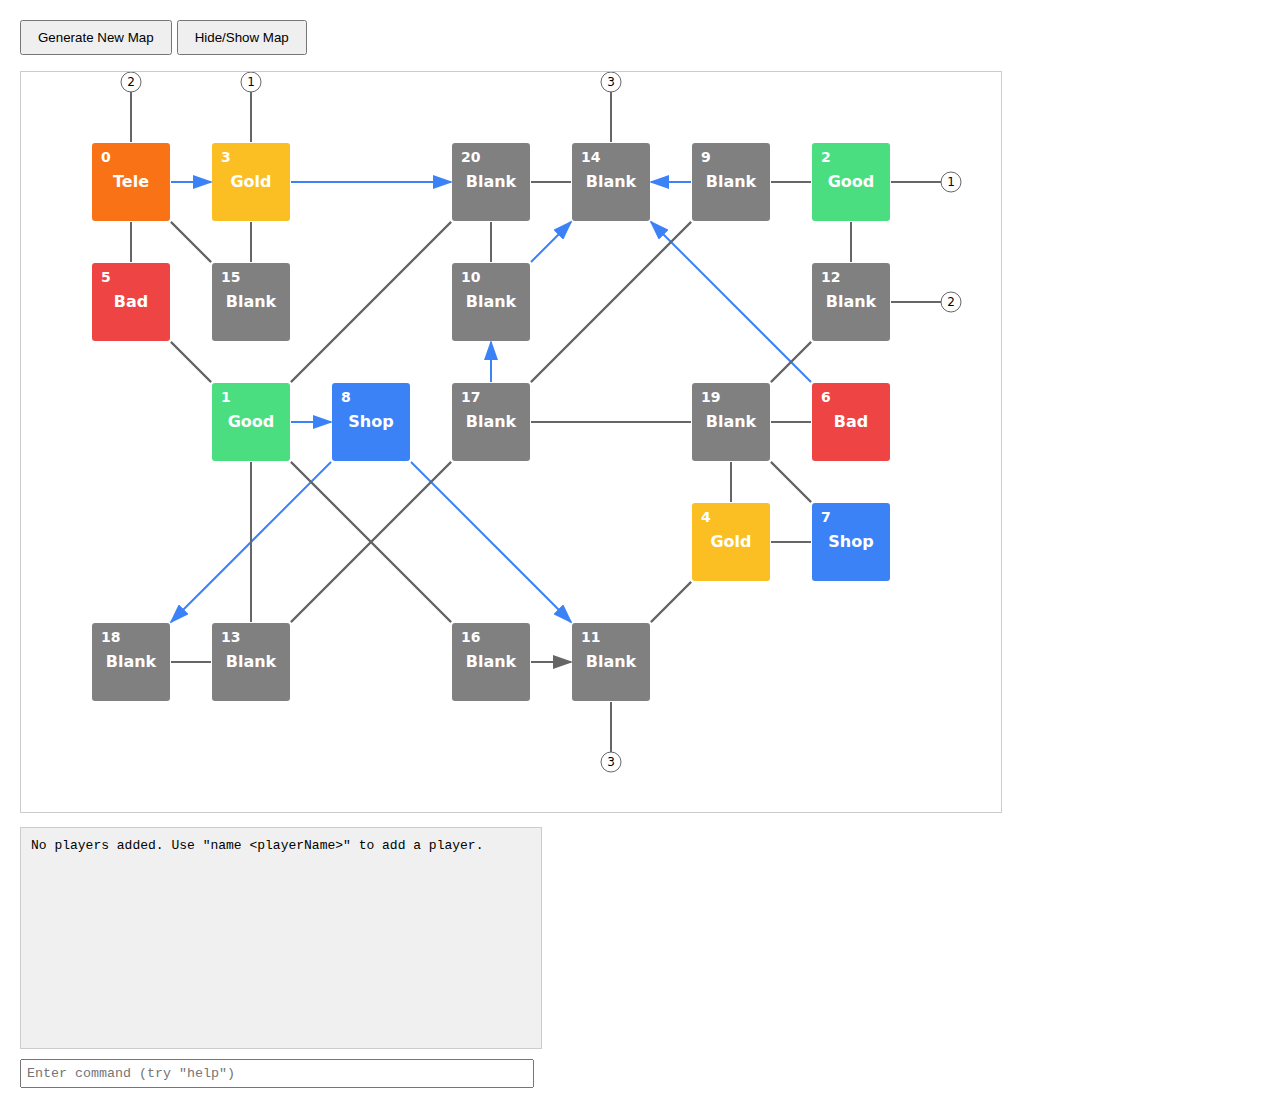
<file: staging/index.html>
<!DOCTYPE html> 
<html>
<head>
    <title>Game Map Generator</title>
    <style>
        body {
            margin: 20px;
            font-family: system-ui, sans-serif;
        }
        button {
            padding: 8px 16px;
            margin-bottom: 16px;
            cursor: pointer;
        }
        svg {
            border: 1px solid #ccc;
            background: white;
        }
    </style>
</head>
<body>
    <button onclick="initializeGame()">Generate New Map</button>
    <button onclick="toggleMap()">Hide/Show Map</button>

    <div id="map"></div>

<script>
const GRID_COLS = 7;
const GRID_ROWS = 5;
const TILE_SIZE = 80;
const SPACING = 40;
const MAP_MARGIN = 70; // New margin for better edge visibility

const PLAYER_COLORS = [
    'red', 'blue', 'green', 'orange', 'purple', 'pink', 'yellow', 'cyan'
];


// Define sides enum
const SIDES = {
    TOP: 0,
    TOP_RIGHT: 1,
    RIGHT: 2,
    BOTTOM_RIGHT: 3,
    BOTTOM: 4,
    BOTTOM_LEFT: 5,
    LEFT: 6,
    TOP_LEFT: 7
};

const TILES = {
    BLANK: { name: 'Blank', color: '#808080' },
    GOOD: { name: 'Good', color: '#4ade80' },
    GOLD: { name: 'Gold', color: '#fbbf24' },
    BAD: { name: 'Bad', color: '#ef4444' },
    SHOP: { name: 'Shop', color: '#3b82f6' },
    TELEPORT: { name: 'Tele', color: '#f97316' }
};

let edgeConnectionCounter = 1;

let isMapVisible = true;

function toggleMap() {
    const mapDiv = document.getElementById('map');
    isMapVisible = !isMapVisible;
    mapDiv.style.visibility = isMapVisible ? 'visible' : 'hidden';
}



class GameTile {
    constructor(id, type, x, y, gridX, gridY) {
        this.id = id;
        this.type = type;
        this.x = x;
        this.y = y;
        this.gridX = gridX;
        this.gridY = gridY;
        this.sides = [null, null, null, null, null, null, null, null]; // 8 directions
        this.edgeConnections = new Map(); // Map of side -> connection number
        this.isEdge = gridX === 0 || gridX === GRID_COLS-1 || gridY === 0 || gridY === GRID_ROWS-1;
    }

    get connectionCount() {
        return this.sides.filter(side => side !== null).length + this.edgeConnections.size;
    }

    canConnectSide(side) {
        return this.sides[side] === null && !this.edgeConnections.has(side);
    }

    addConnection(side, targetId, oneWay = false) {
        if (this.canConnectSide(side)) {
            this.sides[side] = { targetId, oneWay };
            return true;
        }
        return false;
    }

    addLoop(side) {
        // Only allow loops on cardinal directions
        if (this.canConnectSide(side) && (side === SIDES.TOP || side === SIDES.RIGHT || 
            side === SIDES.BOTTOM || side === SIDES.LEFT)) {
            this.sides[side] = "loop";
            return true;
        }
        return false;
    }

    addEdgeConnection(side, connectionNumber) {
        if (this.canConnectSide(side)) {
            this.edgeConnections.set(side, connectionNumber);
            return true;
        }
        return false;
    }
}

class GameMap {
    constructor() {
        this.tiles = [];
        this.players = new Map(); // name -> position
        this.currentPlayer = null;
        edgeConnectionCounter = 1;
        this.generateTiles();
        this.connectTiles();
        this.addEdgeConnections();
    }

    //#region game
    startGame() {
        if (this.players.size === 0) {
            return false;
        }
        // Randomize all player positions
        for (let [name] of this.players) {
            this.randomizePlayerPosition(name);
        }
        // Set current player to first player
        this.currentPlayer = Array.from(this.players.keys())[0];
        return true;
    }


    randomizePlayerPosition(playerName) {
        if (!this.players.has(playerName)) return false;
        const availableTiles = this.tiles.map(t => t.id);
        const randomTile = availableTiles[Math.floor(Math.random() * availableTiles.length)];
        const playerData = this.players.get(playerName);
        playerData.position = randomTile; // Update position
        this.players.set(playerName, playerData);
        return true;
    }



    nextTurn() {
        if (this.players.size === 0) return false;
        const playerNames = Array.from(this.players.keys());
        const currentIndex = playerNames.indexOf(this.currentPlayer);
        const nextIndex = (currentIndex + 1) % playerNames.length;
        this.currentPlayer = playerNames[nextIndex];
        return true;
    }


    addPlayer(name) {
        if (this.players.has(name)) {
            return false;
        }
        const playerCount = this.players.size;
        const color = PLAYER_COLORS[playerCount % PLAYER_COLORS.length];
        this.players.set(name, { position: 0, color }); // Store position and color
        if (!this.currentPlayer) {
            this.currentPlayer = name;
        }
        return true;
    }


    //#endregion 

    //#region player



    getAvailableMoves() {
        const playerData = this.players.get(this.currentPlayer);
        if (!playerData) {
            console.error(`Player data for ${this.currentPlayer} is undefined.`);
            return [];
        }
        const currentPosition = playerData.position;
        const currentTile = this.tiles[currentPosition];
        
        if (!currentTile) {
            console.error(`Tile with ID ${currentPosition} does not exist.`);
            return [];
        }

        const moves = [];

        console.log(currentTile)

        // Check each side of current tile
        currentTile.sides.forEach((connection, side) => {
            if (connection) {
                if (connection === "loop") {
                    moves.push({
                        type: 'loop',
                        from: currentPosition,     // Changed from this.playerPosition
                        to: currentPosition,       // Changed from this.playerPosition
                        side: side
                    });
                } else if (!connection.oneWay || connection.oneWay === true) {
                    moves.push({
                        type: 'regular',
                        from: currentPosition,     // Changed from this.playerPosition
                        to: connection.targetId,
                        side: side
                    });
                }
            }
        });

        // Check edge connections
        currentTile.edgeConnections.forEach((connectionNumber, side) => {
            const targetTile = this.tiles.find(t => 
                t.id !== currentTile.id && 
                Array.from(t.edgeConnections.values()).includes(connectionNumber)
            );
            if (targetTile) {
                moves.push({
                    type: 'edge',
                    from: currentPosition,         // Changed from this.playerPosition
                    to: targetTile.id,
                    connectionNumber: connectionNumber,
                    side: side
                });
            }
        });

        return moves;
    }
    
    // Add method to move player
    movePlayer(targetTileId) {
        const moves = this.getAvailableMoves();
        const validMove = moves.find(move => move.to === targetTileId);
        
        if (validMove) {
            const playerData = this.players.get(this.currentPlayer);
            if (playerData) {
                playerData.position = targetTileId;
                this.players.set(this.currentPlayer, playerData);
                return true;
            }
        }
        return false;
    }

    //#endregion player

    //#region generate map
    generateTiles() {
        const positions = [];
        for (let y = 0; y < GRID_ROWS; y++) {
            for (let x = 0; x < GRID_COLS; x++) {
                positions.push([x, y]);
            }
        }
        
        for (let i = positions.length - 1; i > 0; i--) {
            const j = Math.floor(Math.random() * (i + 1));
            [positions[i], positions[j]] = [positions[j], positions[i]];
        }

        const specialTiles = [
            'TELEPORT',
            'GOOD', 'GOOD',
            'GOLD', 'GOLD',
            'BAD', 'BAD',
            'SHOP', 'SHOP'
        ];

        positions.slice(0, 21).forEach((pos, i) => {
            const [x, y] = pos;
            this.tiles.push(new GameTile(
                i,
                i < specialTiles.length ? specialTiles[i] : 'BLANK',
                MAP_MARGIN + x * (TILE_SIZE + SPACING),  // Add margin to x
                MAP_MARGIN + y * (TILE_SIZE + SPACING),  // Add margin to y
                x,
                y
            ));
        });
    }

    getValidNeighborSides(tileId) {
        const tile = this.tiles[tileId];
        const neighbors = [];

        const maxDistance = tile.connectionCount < 2 ? 2 : 1;

        function hasLineOfSight(fromTile, toTile) {
            // Skip check for adjacent tiles
            const dx = Math.abs(fromTile.gridX - toTile.gridX);
            const dy = Math.abs(fromTile.gridY - toTile.gridY);
            if (dx <= 1 && dy <= 1) return true;

            // For longer connections, check if any tile is in the way
            const lineX = toTile.gridX - fromTile.gridX;
            const lineY = toTile.gridY - fromTile.gridY;
            const steps = Math.max(Math.abs(lineX), Math.abs(lineY));
            const xStep = lineX / steps;
            const yStep = lineY / steps;

            // Check each intermediate point
            for (let i = 1; i < steps; i++) {
                const checkX = Math.round(fromTile.gridX + xStep * i);
                const checkY = Math.round(fromTile.gridY + yStep * i);
                
                // If there's a tile at this point, the line of sight is blocked
                const blocked = this.tiles.some(t => 
                    t.gridX === checkX && t.gridY === checkY &&
                    t.id !== fromTile.id && t.id !== toTile.id
                );
                
                if (blocked) return false;
            }
            return true;
        }

        const adjacentPositions = [
            { dx: 0, dy: -1, side: SIDES.TOP, oppositeSide: SIDES.BOTTOM },
            { dx: 1, dy: -1, side: SIDES.TOP_RIGHT, oppositeSide: SIDES.BOTTOM_LEFT },
            { dx: 1, dy: 0, side: SIDES.RIGHT, oppositeSide: SIDES.LEFT },
            { dx: 1, dy: 1, side: SIDES.BOTTOM_RIGHT, oppositeSide: SIDES.TOP_LEFT },
            { dx: 0, dy: 1, side: SIDES.BOTTOM, oppositeSide: SIDES.TOP },
            { dx: -1, dy: 1, side: SIDES.BOTTOM_LEFT, oppositeSide: SIDES.TOP_RIGHT },
            { dx: -1, dy: 0, side: SIDES.LEFT, oppositeSide: SIDES.RIGHT },
            { dx: -1, dy: -1, side: SIDES.TOP_LEFT, oppositeSide: SIDES.BOTTOM_RIGHT }
        ];

        for (const pos of adjacentPositions) {
            for (let dist = 1; dist <= maxDistance; dist++) {
                const neighbor = this.tiles.find(t => 
                    t.gridX === tile.gridX + (pos.dx * dist) && 
                    t.gridY === tile.gridY + (pos.dy * dist)
                );

                if (neighbor && 
                    tile.canConnectSide(pos.side) && 
                    neighbor.canConnectSide(pos.oppositeSide) &&
                    neighbor.connectionCount < (neighbor.connectionCount < 2 ? 2 : 2) &&
                    hasLineOfSight.call(this, tile, neighbor)) {  // Add line of sight check
                    neighbors.push({
                        tile: neighbor,
                        side: pos.side,
                        oppositeSide: pos.oppositeSide,
                        distance: dist
                    });
                }
            }
        }

        return neighbors;
    }

    addEdgeConnections() {
        const edgeTiles = this.tiles.filter(t => t.isEdge && t.connectionCount < 5);
        
        // Limit the number of edge connections (adjust this number to control frequency)
        const maxEdgeConnections = 3; // Or any small number you prefer
        
        // Pair up random edge tiles, but limit the total number
        for (let i = 0; i < maxEdgeConnections && edgeTiles.length >= 2; i++) {
            const tile1 = edgeTiles.splice(Math.floor(Math.random() * edgeTiles.length), 1)[0];
            const tile2 = edgeTiles.splice(Math.floor(Math.random() * edgeTiles.length), 1)[0];
            
            // Rest of the edge connection logic stays the same...
            const getAvailableEdgeSides = (tile) => {
                const sides = [];
                if (tile.gridY === 0) sides.push(SIDES.TOP);
                if (tile.gridX === GRID_COLS-1) sides.push(SIDES.RIGHT);
                if (tile.gridY === GRID_ROWS-1) sides.push(SIDES.BOTTOM);
                if (tile.gridX === 0) sides.push(SIDES.LEFT);
                return sides.filter(side => tile.canConnectSide(side));
            };

            const sides1 = getAvailableEdgeSides(tile1);
            const sides2 = getAvailableEdgeSides(tile2);

            if (sides1.length > 0 && sides2.length > 0) {
                const side1 = sides1[Math.floor(Math.random() * sides1.length)];
                const side2 = sides2[Math.floor(Math.random() * sides2.length)];
                
                tile1.addEdgeConnection(side1, edgeConnectionCounter);
                tile2.addEdgeConnection(side2, edgeConnectionCounter);
                edgeConnectionCounter++;
            }
        }
}

    createSpanningTree() {
        const visited = new Set([0]);
        const stack = [0];

        while (stack.length > 0) {
            const currentId = stack.pop();
            const neighbors = this.getValidNeighborSides(currentId);

            for (const {tile, side, oppositeSide, distance} of neighbors) {
                if (!visited.has(tile.id)) {
                    // Make long-distance or higher-elevation connections more likely to be one-way
                    const oneWay = (distance > 1 && Math.random() < 0.1) || Math.random() < 0.15;
                    this.tiles[currentId].addConnection(side, tile.id, oneWay);
                    if (!oneWay) {
                        tile.addConnection(oppositeSide, currentId, false);
                    }
                    visited.add(tile.id);
                    stack.push(tile.id);
                }
            }
        }
    }

    addAdditionalConnections() {
        // First pass - add connections normally
        for (const tile of this.tiles) {
            while (tile.connectionCount < 2) {
                const neighbors = this.getValidNeighborSides(tile.id);
                if (neighbors.length === 0) break;
                
                const {tile: neighbor, side, oppositeSide, distance} = 
                    neighbors[Math.floor(Math.random() * neighbors.length)];
                
                const connectionType = Math.random();
                if (connectionType < 0.7) { // 70% regular connection
                    const oneWay = (distance > 1 && Math.random() < 0.4) || Math.random() < 0.15;
                    if (tile.addConnection(side, neighbor.id, oneWay)) {
                        if (!oneWay) {
                            neighbor.addConnection(oppositeSide, tile.id, false);
                        }
                    }
                } else { // 30% loop
                    tile.addLoop(side);
                }
            }
        }


        // Add additional random connections up to 5 per node
        for (const tile of this.tiles) {
            const attempts = 5 - tile.connectionCount;
            for (let i = 0; i < attempts; i++) {
                const neighbors = this.getValidNeighborSides(tile.id);
                if (neighbors.length === 0) break;

                if (Math.random() < 0.2 && tile.connectionCount < 5) {
                    const cardinalSides = [SIDES.TOP, SIDES.RIGHT, SIDES.BOTTOM, SIDES.LEFT];
                    const availableSides = cardinalSides.filter(side => tile.canConnectSide(side));
                    if (availableSides.length > 0) {
                        const side = availableSides[Math.floor(Math.random() * availableSides.length)];
                        tile.addLoop(side);
                    }
                } else {
                    const {tile: neighbor, side, oppositeSide} = 
                        neighbors[Math.floor(Math.random() * neighbors.length)];
                    const oneWay = Math.random() < 0.3;
                    if (tile.addConnection(side, neighbor.id, oneWay)) {
                        if (!oneWay) {
                            neighbor.addConnection(oppositeSide, tile.id, false);
                        }
                    }
                }
            }
        }
        // Special case: nodes with exactly 1 connection
        for (const tile of this.tiles) {
            if (tile.connectionCount === 1) {
                // Helper function to check if path exists between nodes
                const hasExistingPath = (node1, node2) => {
                    return node1.sides.some(conn => {
                        if (!conn || conn === 'loop') return false;
                        return conn.targetId === node2.id;
                    }) || node2.sides.some(conn => {
                        if (!conn || conn === 'loop') return false;
                        return conn.targetId === node1.id;
                    });
                };

                // Helper function to check line of sight
                const hasLineOfSight = (fromTile, toTile) => {
                    const dx = toTile.gridX - fromTile.gridX;
                    const dy = toTile.gridY - fromTile.gridY;
                    const steps = Math.max(Math.abs(dx), Math.abs(dy));
                    const xStep = dx / steps;
                    const yStep = dy / steps;

                    for (let i = 1; i < steps; i++) {
                        const checkX = Math.round(fromTile.gridX + xStep * i);
                        const checkY = Math.round(fromTile.gridY + yStep * i);
                        
                        const blocked = this.tiles.some(t => 
                            t.gridX === checkX && t.gridY === checkY &&
                            t.id !== fromTile.id && t.id !== toTile.id
                        );
                        
                        if (blocked) return false;
                    }
                    return true;
                };

                // Find nearest unconnected neighbor
                const unconnectedNeighbors = this.tiles
                    .filter(other => {
                        // Skip self, already connected nodes, and nodes that would create crossing paths
                        if (other.id === tile.id) return false;
                        if (hasExistingPath(tile, other)) return false;
                        
                        // Calculate distance
                        const dx = other.gridX - tile.gridX;
                        const dy = other.gridY - tile.gridY;
                        const distance = Math.abs(dx) + Math.abs(dy);
                        
                        // Check distance and line of sight
                        return distance <= 2 && hasLineOfSight(tile, other);
                    })
                    .map(other => ({
                        tile: other,
                        distance: Math.abs(other.gridX - tile.gridX) + Math.abs(other.gridY - tile.gridY)
                    }))
                    .sort((a, b) => a.distance - b.distance);

                if (unconnectedNeighbors.length > 0) {
                    const nearest = unconnectedNeighbors[0].tile;
                    // Calculate direction
                    const dx = nearest.gridX - tile.gridX;
                    const dy = nearest.gridY - tile.gridY;
                    const angle = Math.atan2(dy, dx);
                    const side = Math.round(((angle + Math.PI) / (Math.PI / 4))) % 8;
                    const oppositeSide = (side + 4) % 8;

                    if (tile.canConnectSide(side) && nearest.canConnectSide(oppositeSide)) {
                        tile.addConnection(side, nearest.id, false);
                        nearest.addConnection(oppositeSide, tile.id, false);
                    }
                }
            }
        }

    }

    connectTiles() {
        this.createSpanningTree();
        this.addAdditionalConnections();
    }
    //#endregion

    //#region render
    render() {
    const svg = `
        <svg width="${(GRID_COLS * (TILE_SIZE + SPACING)) + (MAP_MARGIN * 2)}" 
             height="${(GRID_ROWS * (TILE_SIZE + SPACING)) + (MAP_MARGIN * 2)}">
            <defs>
                <marker id="arrowhead" markerWidth="10" markerHeight="7" 
                    refX="9" refY="3.5" orient="auto">
                    <polygon points="0 0, 10 3.5, 0 7" fill="#666"/>
                </marker>
                <marker id="bluearrow" markerWidth="10" markerHeight="7" 
                    refX="9" refY="3.5" orient="auto">
                    <polygon points="0 0, 10 3.5, 0 7" fill="#3b82f6"/>
                </marker>
            </defs>
            ${this.renderTiles()}
            ${this.renderConnections()}
        </svg>`;

    document.getElementById('map').innerHTML = svg;
}

    renderConnections() {
    let connections = '';
    
    // Helper to find connection point at tile edge
    function getEdgePoint(fromX, fromY, toX, toY, tileSize) {
        const angle = Math.atan2(toY - fromY, toX - fromX);
        const halfTile = tileSize / 2;
        
        // Calculate intersection with tile edge
        let edgeX, edgeY;
        const absX = Math.abs(Math.cos(angle));
        const absY = Math.abs(Math.sin(angle));
        
        if (absX > absY) {
            // Intersect with left/right edge
            edgeX = (toX > fromX ? halfTile : -halfTile);
            edgeY = (toY - fromY) * (edgeX) / (toX - fromX);
        } else {
            // Intersect with top/bottom edge
            edgeY = (toY > fromY ? halfTile : -halfTile);
            edgeX = (toX - fromX) * (edgeY) / (toY - fromY);
        }
        
        return {
            x: fromX + edgeX,
            y: fromY + edgeY
        };
    }

    for (const tile of this.tiles) {
        const centerX = tile.x + TILE_SIZE/2;
        const centerY = tile.y + TILE_SIZE/2;

        // Edge connections
        tile.edgeConnections.forEach((connectionNumber, side) => {
            let endX = centerX;
            let endY = centerY;
            const offset = TILE_SIZE + 20;

            switch(side) {
                case SIDES.TOP: endY -= offset; break;
                case SIDES.RIGHT: endX += offset; break;
                case SIDES.BOTTOM: endY += offset; break;
                case SIDES.LEFT: endX -= offset; break;
            }

            const start = getEdgePoint(centerX, centerY, endX, endY, TILE_SIZE);

            connections += `
                <line x1="${start.x}" y1="${start.y}"
                      x2="${endX}" y2="${endY}"
                      stroke="#666" stroke-width="2"/>
                <circle cx="${endX}" cy="${endY}" r="10" fill="white" stroke="#666"/>
                <text x="${endX}" y="${endY}" 
                      text-anchor="middle" dominant-baseline="middle" 
                      font-size="12">${connectionNumber}</text>
            `;
        });

        // Regular connections and loops
        tile.sides.forEach((connection, side) => {
            if (!connection) return;

            if (connection === "loop") {
                if (side === SIDES.TOP || side === SIDES.RIGHT || 
                    side === SIDES.BOTTOM || side === SIDES.LEFT) {
                    const angle = (side * Math.PI / 4) - Math.PI/2;
                    const radius = TILE_SIZE/2;
                    const startX = centerX + Math.cos(angle) * radius;
                    const startY = centerY + Math.sin(angle) * radius;
                    const controlX = centerX + Math.cos(angle) * radius * 2;
                    const controlY = centerY + Math.sin(angle) * radius * 2;

                    connections += `
                        <path d="M ${startX} ${startY} 
                               Q ${controlX} ${controlY} ${startX} ${startY}"
                              stroke="#666" fill="none" stroke-width="2"
                              marker-end="url(#arrowhead)"/>
                    `;
                }
            } else {
                const targetTile = this.tiles[connection.targetId];
                const targetCenterX = targetTile.x + TILE_SIZE/2;
                const targetCenterY = targetTile.y + TILE_SIZE/2;

                const start = getEdgePoint(centerX, centerY, targetCenterX, targetCenterY, TILE_SIZE);
                const end = getEdgePoint(targetCenterX, targetCenterY, centerX, centerY, TILE_SIZE);

                if (connection.oneWay) {
                    connections += `
                        <line x1="${start.x}" y1="${start.y}"
                              x2="${end.x}" y2="${end.y}"
                              stroke="#3b82f6" stroke-width="2"
                              marker-end="url(#bluearrow)"/>
                    `;
                } else {
                    connections += `
                        <line x1="${start.x}" y1="${start.y}"
                              x2="${end.x}" y2="${end.y}"
                              stroke="#666" stroke-width="2"/>
                    `;
                }
            }
        });
    }
    return connections;
}

    renderTiles() {
        return this.tiles.map(tile => {
            const playersHere = Array.from(this.players.entries())
                .filter(([_, playerData]) => playerData.position === tile.id)
                .map(([name, playerData]) => ({ name, color: playerData.color }));
            
            return `
                <g transform="translate(${tile.x},${tile.y})">
                    <rect width="${TILE_SIZE}" height="${TILE_SIZE}" rx="4"
                        fill="${TILES[tile.type].color}" stroke="white" stroke-width="2"/>
                    <text x="${TILE_SIZE/2}" y="${TILE_SIZE/2}"
                        text-anchor="middle" dominant-baseline="middle"
                        fill="white" font-weight="bold">
                        ${TILES[tile.type].name}
                    </text>
                    <text x="10" y="20"
                        font-size="14" fill="white" font-weight="bold">
                        ${tile.id}
                    </text>
                    ${playersHere.map((player, i) => `
                        <circle cx="${TILE_SIZE/2 + (i * 20 - (playersHere.length-1) * 10)}" 
                                cy="${TILE_SIZE/2}" r="15"
                                fill="${player.color}"/>
                        <text x="${TILE_SIZE/2 + (i * 20 - (playersHere.length-1) * 10)}" 
                            y="${TILE_SIZE/2}" 
                            text-anchor="middle" 
                            dominant-baseline="middle"
                            fill="white" 
                            font-size="10">
                            ${player.name[0].toUpperCase()}
                        </text>
                    `).join('')}
                </g>
            `;
        }).join('');
    }



    //#endregion
}


let gameMap;

// Add at the top level, before any other code
let gameConsole;

function initializeGameConsole() {
    const consoleOutput = document.createElement('div');
    consoleOutput.style.cssText = `
        width: 500px;
        height: 200px;
        border: 1px solid #ccc;
        margin: 10px 0;
        padding: 10px;
        font-family: monospace;
        white-space: pre-wrap;
        overflow-y: auto;
        background: #f0f0f0;
    `;
    document.body.appendChild(consoleOutput);

    // Create command input
    const commandInput = document.createElement('input');
    commandInput.style.cssText = `
        display: block;
        width: 500px;
        margin: 10px 0;
        padding: 5px;
        font-family: monospace;
    `;
    commandInput.placeholder = 'Enter command (try "help")';
    document.body.appendChild(commandInput);

    // Create our game console
    gameConsole = {
        log: function(text) {
            consoleOutput.textContent += text + '\n';
            consoleOutput.scrollTop = consoleOutput.scrollHeight;
        },
        clear: function() {
            consoleOutput.textContent = '';
        }
    };

    return commandInput;
}

// Update these functions to use gameConsole instead of console
function displayGameStatus() {
    if (!gameMap.currentPlayer) {
        gameConsole.log('No players added. Use "name <playerName>" to add a player.');
        return;
    }
    
    const playerData = gameMap.players.get(gameMap.currentPlayer);
    if (!playerData) {
        gameConsole.log('Current player data is missing.');
        return;
    }
    
    const currentPosition = playerData.position;
    const currentTile = gameMap.tiles[currentPosition];
    
    if (!currentTile) {
        gameConsole.log(`Current tile with ID ${currentPosition} does not exist.`);
        return;
    }
    
    const moves = gameMap.getAvailableMoves();
    
    gameConsole.clear();
    gameConsole.log(`Current player: ${gameMap.currentPlayer}`);
    gameConsole.log(`Position: Tile ${currentPosition} (${TILES[currentTile.type].name})`);

    // Show other players on same tile
    const otherPlayersHere = Array.from(gameMap.players.entries())
        .filter(([name, data]) => data.position === currentPosition && name !== gameMap.currentPlayer)
        .map(([name, _]) => name);
    
    if (otherPlayersHere.length > 0) {
        gameConsole.log(`Also here: ${otherPlayersHere.join(', ')}`);
    }

    gameConsole.log('\nPossible moves:');
    moves.forEach(move => {
        const direction = getDirectionName(move.side);
        if (move.type === 'loop') {
            gameConsole.log(`- ${direction} to ${move.to} (loop)`);
        } else {
            gameConsole.log(`- ${direction} to ${move.to}`);
        }
    });
    
    gameConsole.log('\nCommands:');
    gameConsole.log('- move <tileId>: Move to specified tile');
    gameConsole.log('- name <playerName>: Add a new player');
    gameConsole.log('- start: Start game (randomize positions)');
    gameConsole.log('- random: Randomize current player position');
    gameConsole.log('- turn: Next player\'s turn');
    gameConsole.log('- check: Show available moves');
    gameConsole.log('- map: Toggle map visibility');
    gameConsole.log('- help: Show this help');
}


function getDirectionName(side) {
    switch(side) {
        case SIDES.TOP: return "UP";
        case SIDES.TOP_RIGHT: return "UP RIGHT";
        case SIDES.RIGHT: return "RIGHT";
        case SIDES.BOTTOM_RIGHT: return "DOWN RIGHT";
        case SIDES.BOTTOM: return "DOWN";
        case SIDES.BOTTOM_LEFT: return "DOWN LEFT";
        case SIDES.LEFT: return "LEFT";
        case SIDES.TOP_LEFT: return "UP LEFT";
        default: return "";
    }
}
    


// Update the window.onload handler
window.addEventListener('load', () => {
    const commandInput = initializeGameConsole();
    
    // Initialize game immediately
    gameMap = new GameMap();
    gameMap.render();
    displayGameStatus();
    console.log("game started")

    // Handle generate new map button
    document.querySelector('button').onclick = () => {
        gameMap = new GameMap();
        gameMap.render();
        displayGameStatus();
    };


    commandInput.addEventListener('keypress', (e) => {
        if (e.key === 'Enter') {
        console.log("Command entered:", commandInput.value)
            const command = commandInput.value.trim().toLowerCase();
            commandInput.value = '';

            if (command === 'help' || command === 'check') {
                displayGameStatus();
            } else if (command === 'map') {
                toggleMap();
            } else if (command === 'turn') {
                if (gameMap.nextTurn()) {
                    gameMap.render();
                    displayGameStatus();
                } else {
                    gameConsole.log('No players in game!');
                }
            } else if (command === 'start') {
                if (gameMap.startGame()) {
                    gameMap.render();
                    displayGameStatus();
                } else {
                    gameConsole.log('Add players first!');
                }
            } else if (command === 'random') {
                if (gameMap.randomizePlayerPosition(gameMap.currentPlayer)) {
                    gameMap.render();
                    displayGameStatus();
                } else {
                    gameConsole.log('No current player!');
                }
            } else if (command.startsWith('name ')) {


                const name = command.split(' ')[1];
                if (name) {
                    if (gameMap.addPlayer(name)) {
                        gameMap.render();
                        displayGameStatus();
                        gameConsole.log(`Added player: ${name}`);
                    } else {
                        gameConsole.log('Player name already exists!');
                    }
                }
            } else if (command.startsWith('move ')) {
                const targetId = parseInt(command.split(' ')[1]);
                if (isNaN(targetId)) {
                    gameConsole.log('Invalid tile ID');
                } else if (gameMap.movePlayer(targetId)) {
                    gameMap.render();
                    displayGameStatus();
                } else {
                    gameConsole.log('Invalid move! Type "check" to see possible moves.');
                }
            } else {
                gameConsole.log('Unknown command. Type "help" for available commands.');
            }
        }
    });
});

</script>
</body>
</html>
</file>
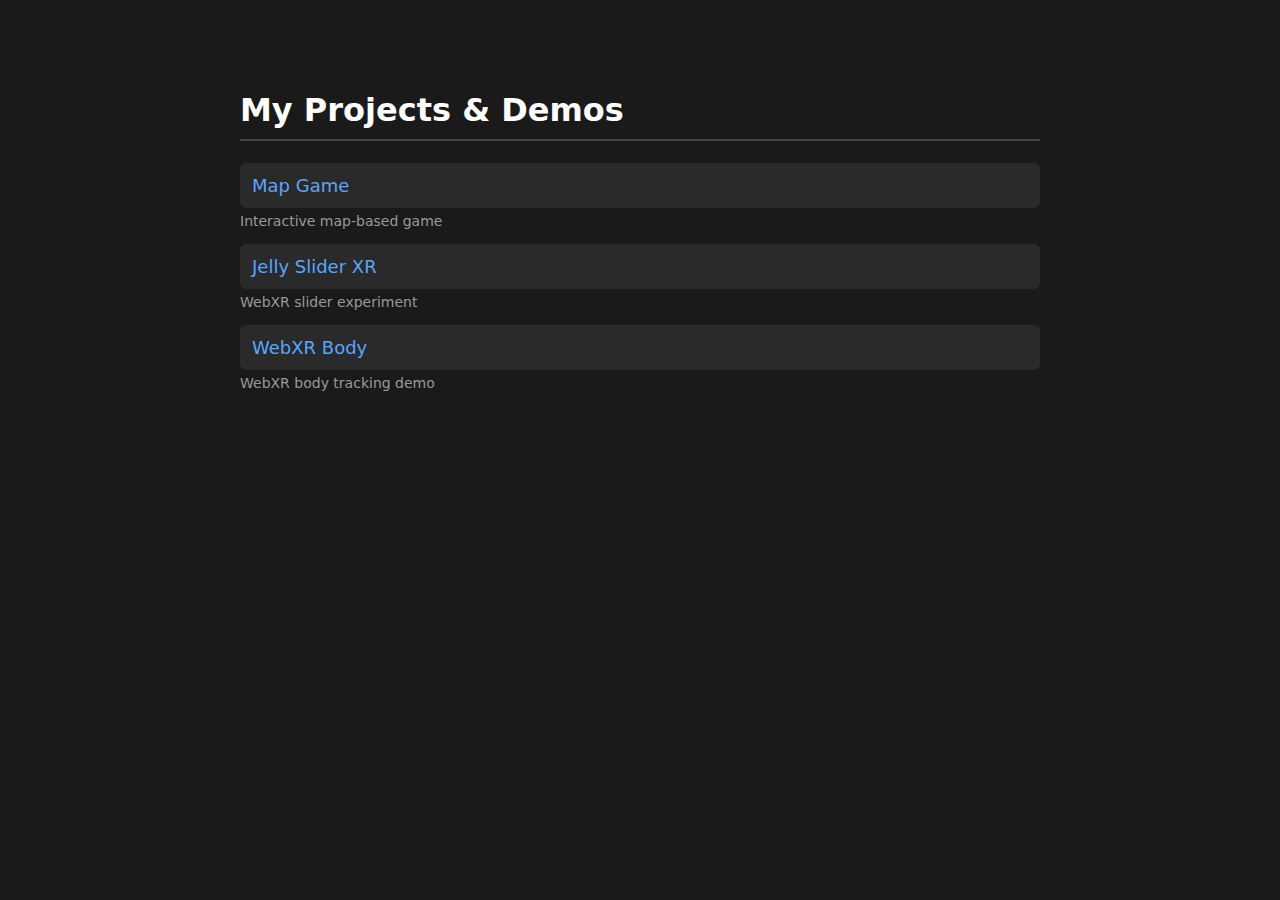
<file: staging/home.html>
<!DOCTYPE html>
<html lang="en">
  <head>
    <meta charset="UTF-8">
    <meta name="viewport" content="width=device-width, initial-scale=1.0">
    <title>My Projects</title>
    <style>
      body {
        font-family: system-ui, -apple-system, sans-serif;
        max-width: 800px;
        margin: 50px auto;
        padding: 20px;
        background: #1a1a1a;
        color: #e0e0e0;
      }
      h1 {
        color: #fff;
        border-bottom: 2px solid #444;
        padding-bottom: 10px;
      }
      ul {
        list-style: none;
        padding: 0;
      }
      li {
        margin: 15px 0;
      }
      a {
        color: #58a6ff;
        text-decoration: none;
        font-size: 18px;
        display: block;
        padding: 12px;
        background: #2a2a2a;
        border-radius: 6px;
        transition: background 0.2s;
      }
      a:hover {
        background: #333;
      }
      .description {
        color: #999;
        font-size: 14px;
        margin-top: 5px;
      }
    </style>
  </head>
  <body>
    <h1>My Projects & Demos</h1>
    <ul>
      <li>
        <a href="/mapgame.html">Map Game</a>
        <div class="description">Interactive map-based game</div>
      </li>
      <li>
        <a href="/jellysliderxr.html">Jelly Slider XR</a>
        <div class="description">WebXR slider experiment</div>
      </li>
      <li>
        <a href="/webxrbody.html">WebXR Body</a>
        <div class="description">WebXR body tracking demo</div>
      </li>
    </ul>
  </body>
</html>
</file>
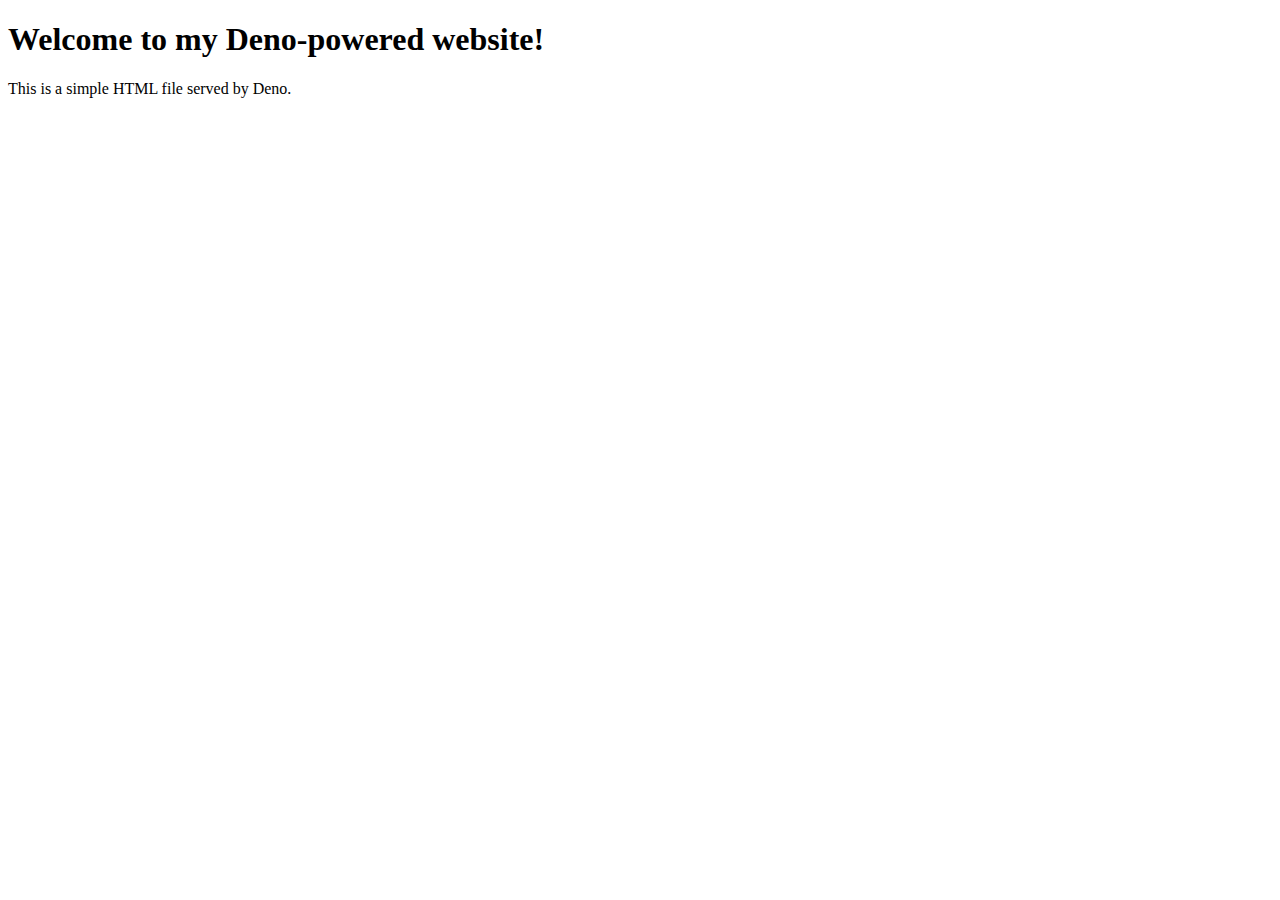
<file: staging/index copy.html>
<!DOCTYPE html>
<html lang="en">
<head>
    <meta charset="UTF-8">
    <meta name="viewport" content="width=device-width, initial-scale=1.0">
    <title>My Deno Website</title>
</head>
<body>
    <h1>Welcome to my Deno-powered website!</h1>
    <p>This is a simple HTML file served by Deno.</p>
</body>
</html>
</file>
